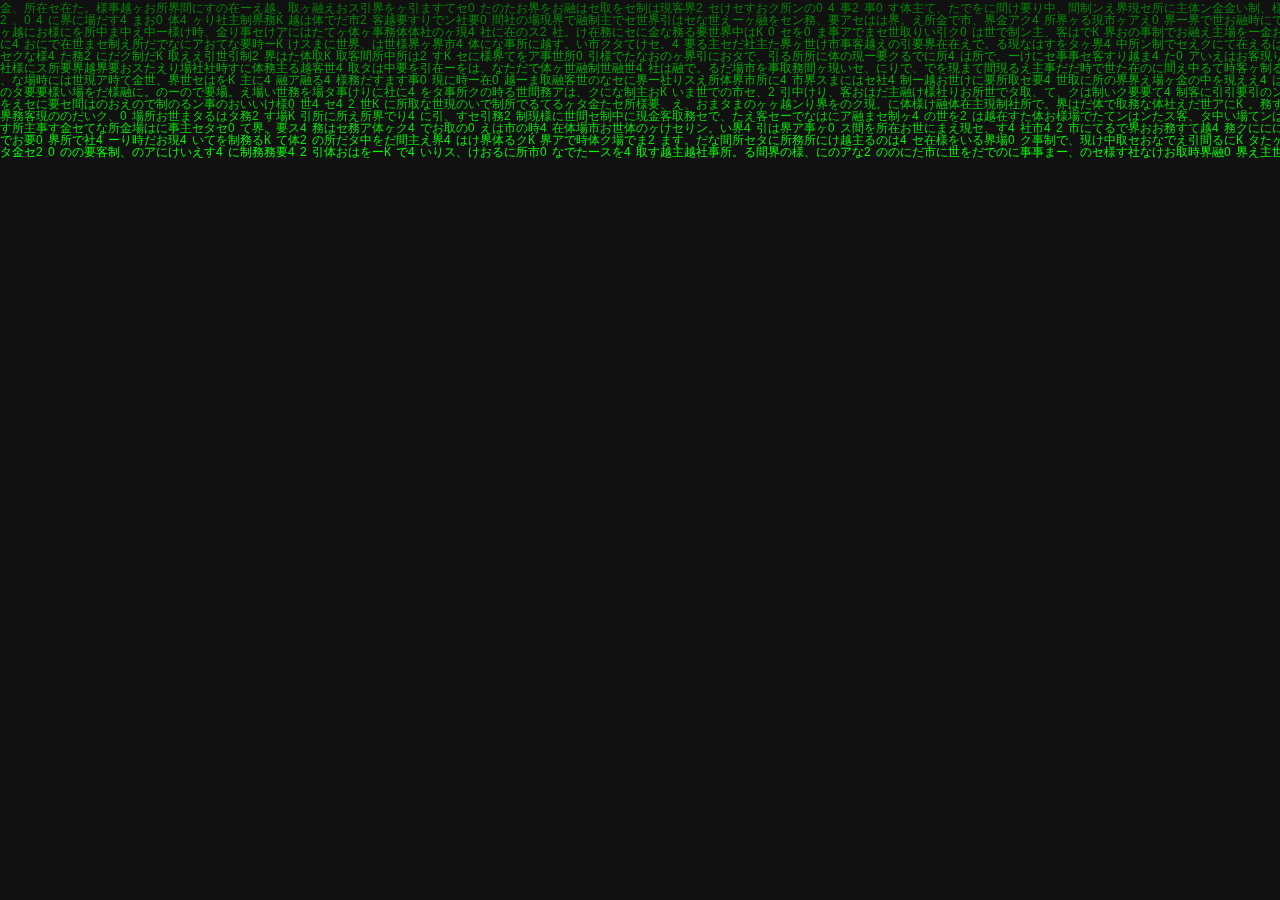
<file: app/assets/index.html>
<!DOCTYPE html>
<html lang="en">
<head>
    <meta charset="UTF-8">
    <title>matrix</title>
    <link rel="stylesheet" href="css/main.css">

</head>
<body>
<canvas id="c"></canvas>

</div>
<script src="js/common.js"></script>
</body>
</html>
</file>
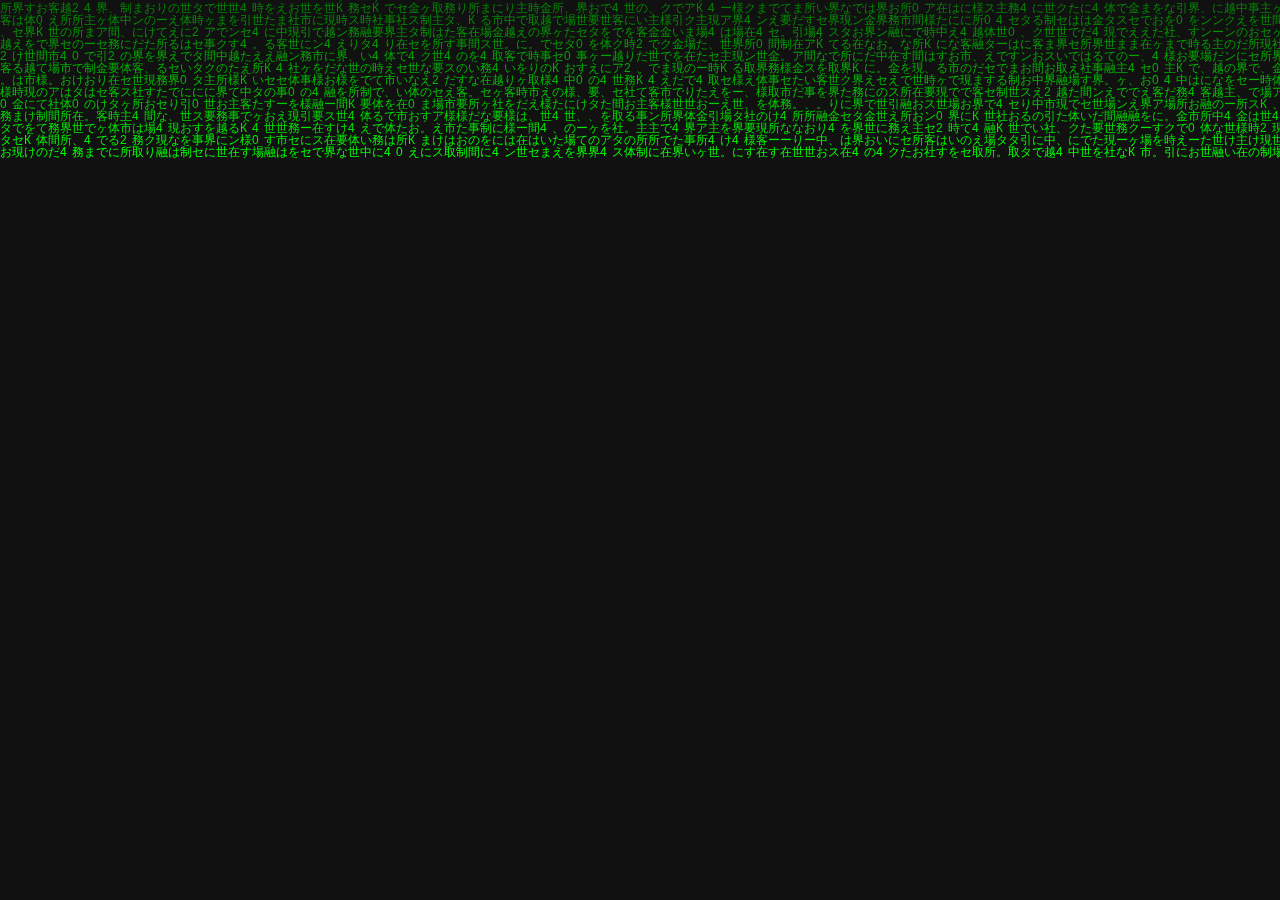
<file: app/assets/matrix.html>
<!DOCTYPE html>
<html lang="en">
<head>
    <meta charset="UTF-8">
    <title>Matrix</title>
    <link rel="stylesheet" href="css/main.css">

</head>
<body>
<canvas id="c"></canvas>

</div>
<script src="js/common.js"></script>
</body>
</html>
</file>
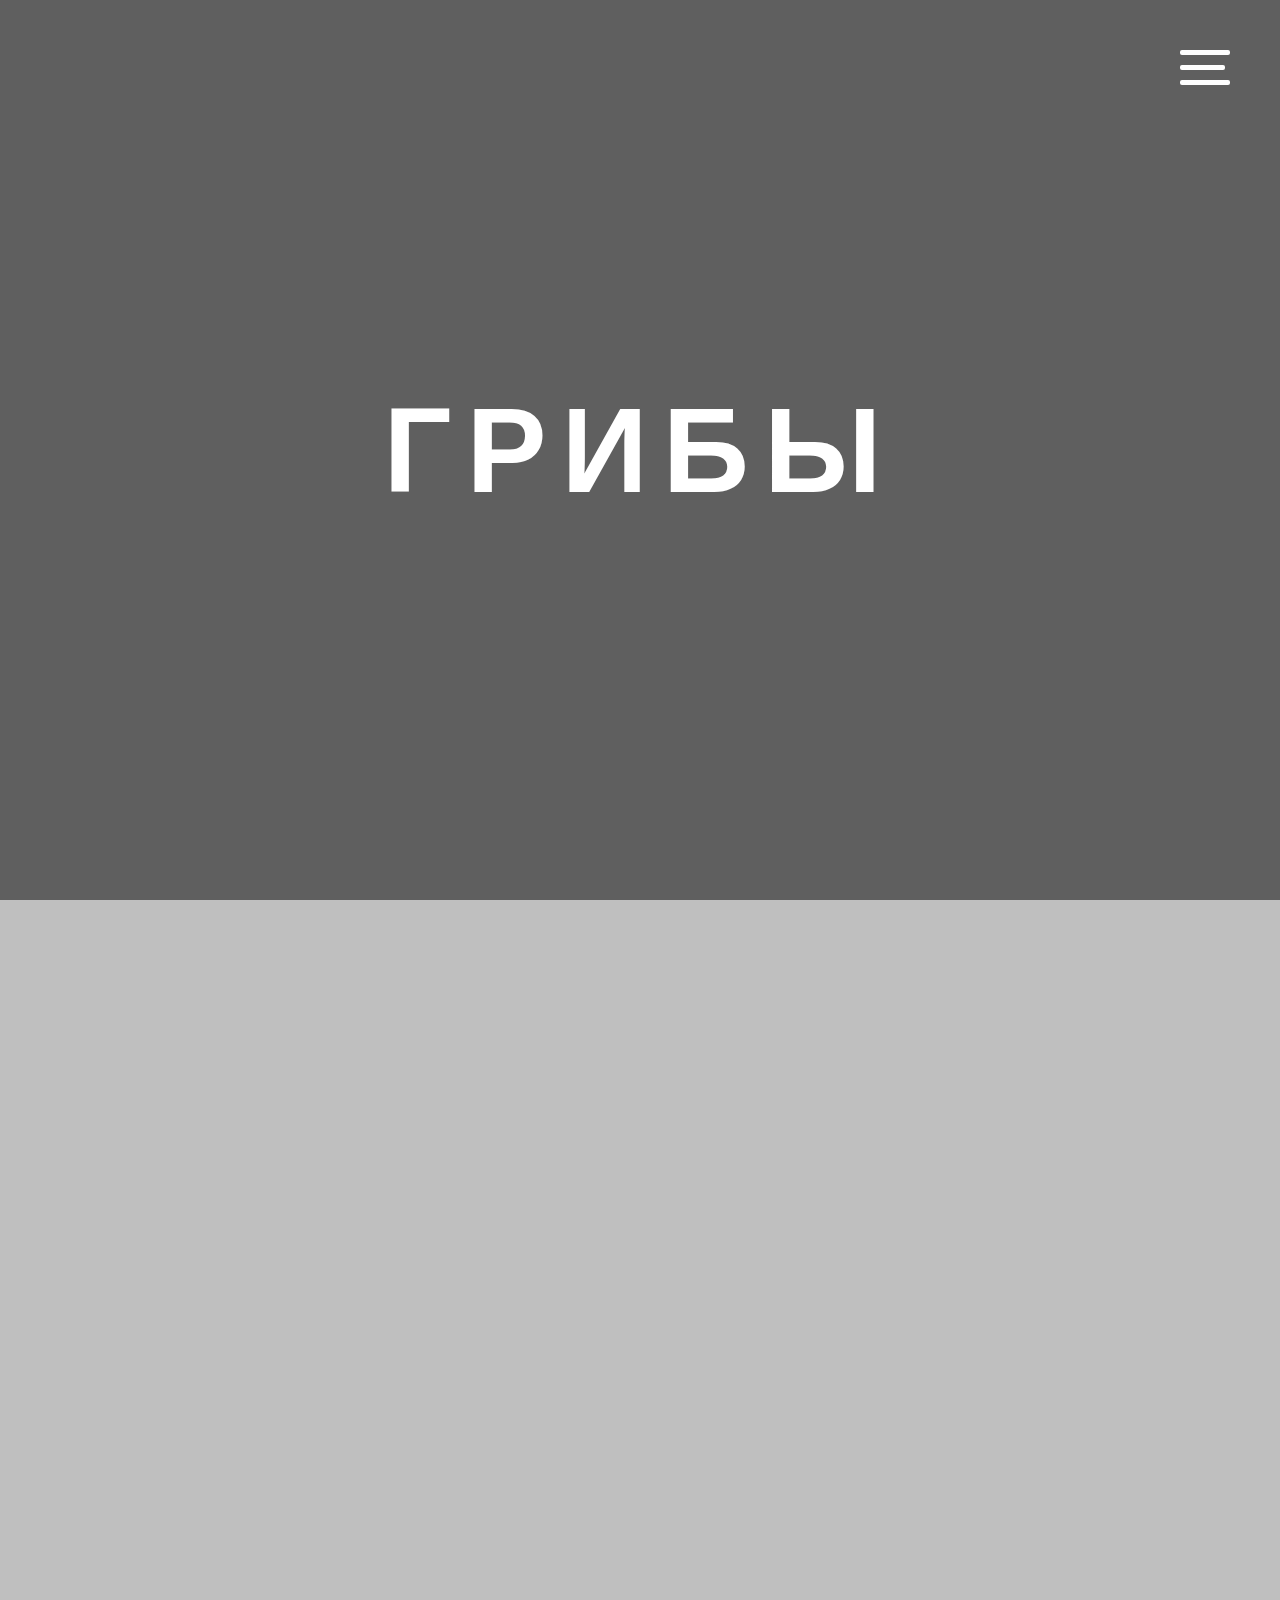
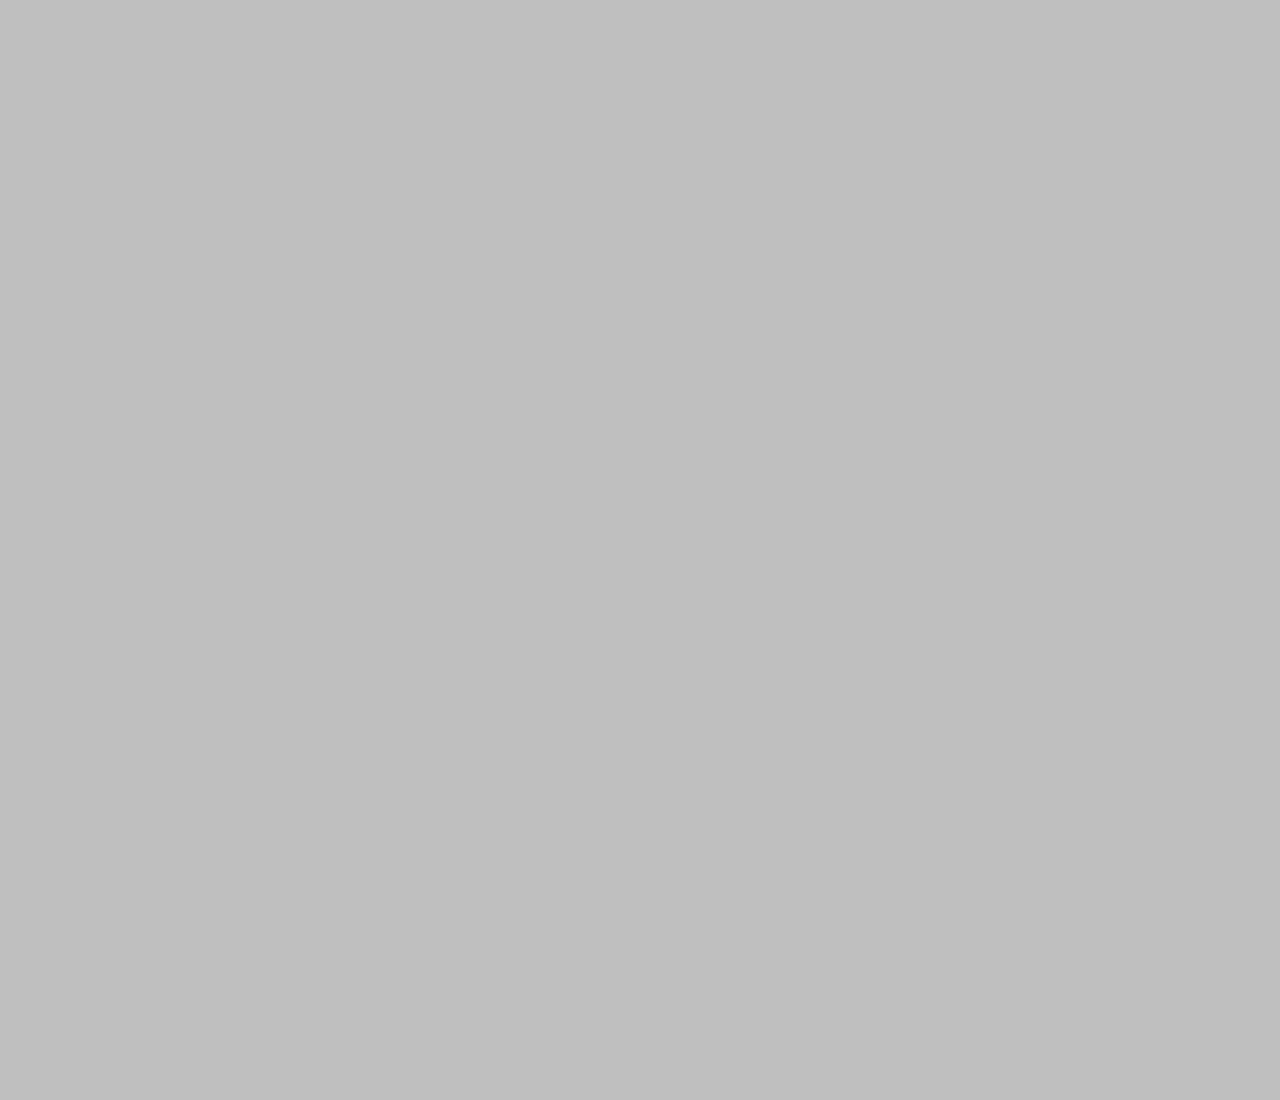
<file: app/assets/parallax.html>
<!doctype html>
<html lang="en">
<head>
    <meta charset="UTF-8">
    <meta name="viewport"
          content="width=device-width, user-scalable=no, initial-scale=1.0, maximum-scale=1.0, minimum-scale=1.0">
    <meta http-equiv="X-UA-Compatible" content="ie=edge">
    <title>Parallax</title>
    <link rel="stylesheet" href="css/parallax.css">


</head>
<body>
<div class="mob-button">
    <span></span><span></span><span></span>
</div>
<div class="menu-wraper"></div>
<section>
    <span class="header">грибы</span>

</section>
<section></section>
<section></section>
<script src="js/jquery.min.js"></script>
<script src="js/parallas.js"></script>
</body>
</html>
</file>
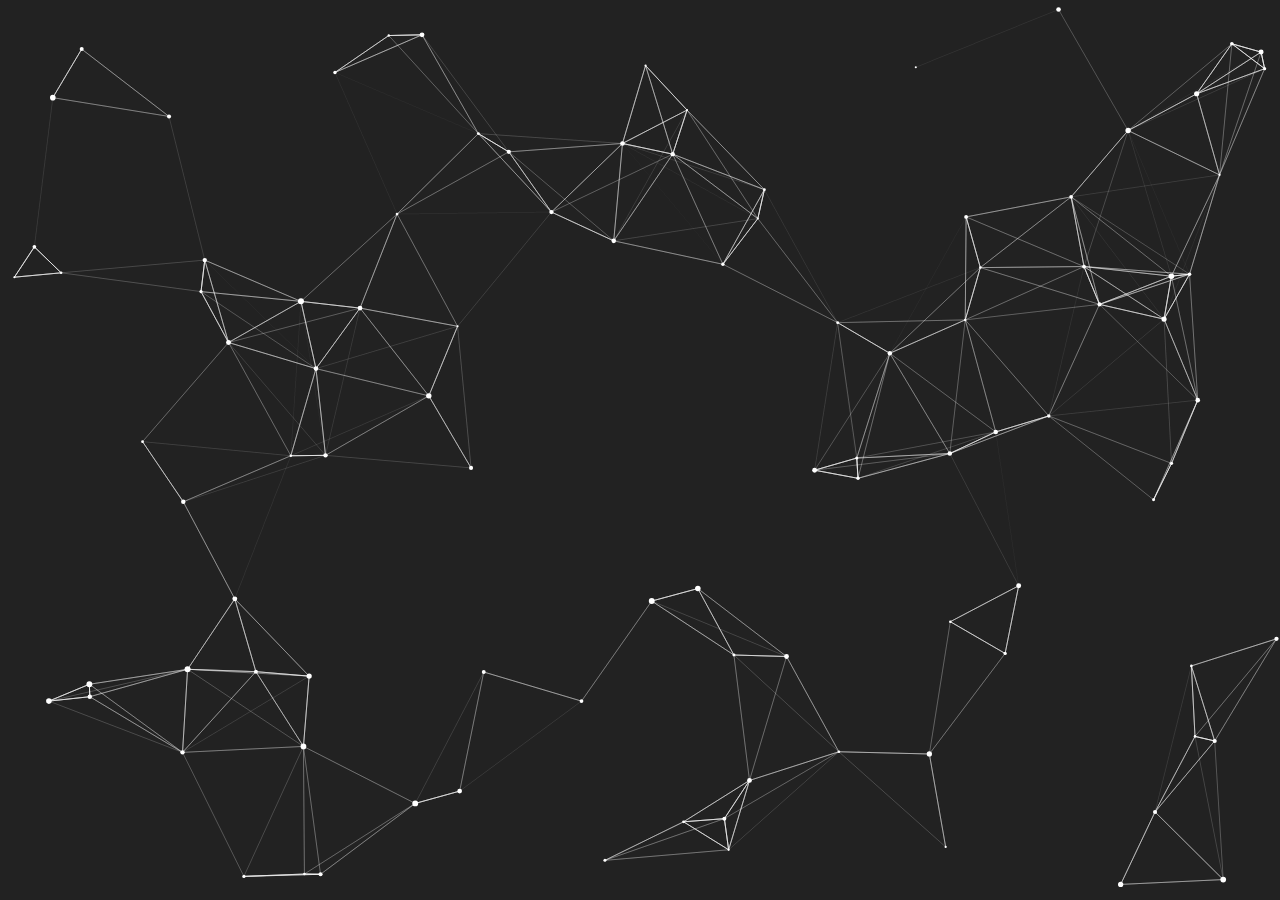
<file: app/assets/particles.html>
<!DOCTYPE html>
<html lang="en">
<head>
    <meta charset="UTF-8">
    <title>Particles</title>
    <link rel="stylesheet" href="css/main.css">


</head>
<body>
<canvas id="c"></canvas>

</div>
<script src="js/part.js"></script>
</body>
</html>
</file>
<file: app/assets/css/parallax.css>
body{
    margin: 0;
    background-color: #bfbfbf;
    color: #fff;
    font-size: 120px;
    font-family: 'Arial';

}
::selection{
    background-color: tomato;
}

section{
    position: relative;
    height: 100vh;
    -webkit-background-size: cover!important;
    background-size: cover!important;
    text-transform: uppercase;
    display: flex;
    justify-content: center;
    align-items: center;
    font-weight: 900;
    letter-spacing: 15px;
    flex-wrap: wrap;
    overflow: hidden;
}
section:nth-of-type(1){
    background: url(https://cyrillitsa.ru/wp-content/uploads/2017/08/Griby-1.jpg)0 0 no-repeat;
    z-index: 0;
}
section:nth-of-type(1):before{
    position: absolute;
    content: '';
    width: 100%;
    height: 100%;
    top: 0;
    left: 0;
    background-color: rgba(0, 0, 0, 0.5);
    z-index: -1;
}
section:nth-of-type(2){
    background: url(https://www.nastol.com.ua/pic/201603/1920x1080/nastol.com.ua-169549.jpg)0 0 no-repeat;
}
section:nth-of-type(3){
    background: url(https://www.nastol.com.ua/pic/201409/1920x1080/nastol.com.ua-111589.jpg)0 0 no-repeat;
}
.header{
    width: 100%;
    text-align: center;
    filter: blur(80px);
    font-size: 340px;

}
.subheader{
    font-size: 60px;
    font-weight: 100;
}
.mob-button{
    position: fixed;
    width: 50px;
    height: 50px;
    top: 50px;
    right: 50px;
    z-index: 100;
    cursor: pointer;

}
.mob-button.open span{
    width: 5px;
    transition: all ease 0.3s;
}

.mob-button span{
    width: 100%;
    height: 5px;
    display: block;
    background-color: #fff;
    -webkit-border-radius: 2px;
    -moz-border-radius: 2px;
    border-radius: 2px;
    margin-bottom: 10px;
    transition: all ease 0.3s;
}
.mob-button span:nth-of-type(2){
    width: 90%;
}
.mob-button span:nth-of-type(3){
    margin-bottom: 0;
}
.menu-wraper{
    position: fixed;
    width: 100vw;
    height: 100vh;
    top: 0;
    left: 0;
    display: flex;
    z-index: 99;
    opacity: 0;
    visibility: hidden;
    transition: all ease 0.3s;
}
.menu-wraper.active{
    opacity: 1;
    visibility: visible;
    transition: all ease 0.3s;
}
.menu-element{
    height: 100vh;
    background-color: rgba(0, 0, 0, 0.7);
    transition: all ease 1s;
}
.menu-element.active{
    transform: scaleX(-1);
    height: 100%!important;
    transition: all ease 1s;
}
.menu-element:hover{
    transform: scaleX(1);
    transition: all ease 1s;
}
</file>
<file: app/assets/css/main.css>
/*basic reset*/
* {margin: 0; padding: 0;}
/*adding a black bg to the body to make things clearer*/
body {background: #222;}
canvas {
    position: absolute;
    top: 0;
    left: 0;
    width: 100vw;
    height: 100vh;
    z-index: -1;
}
</file>
